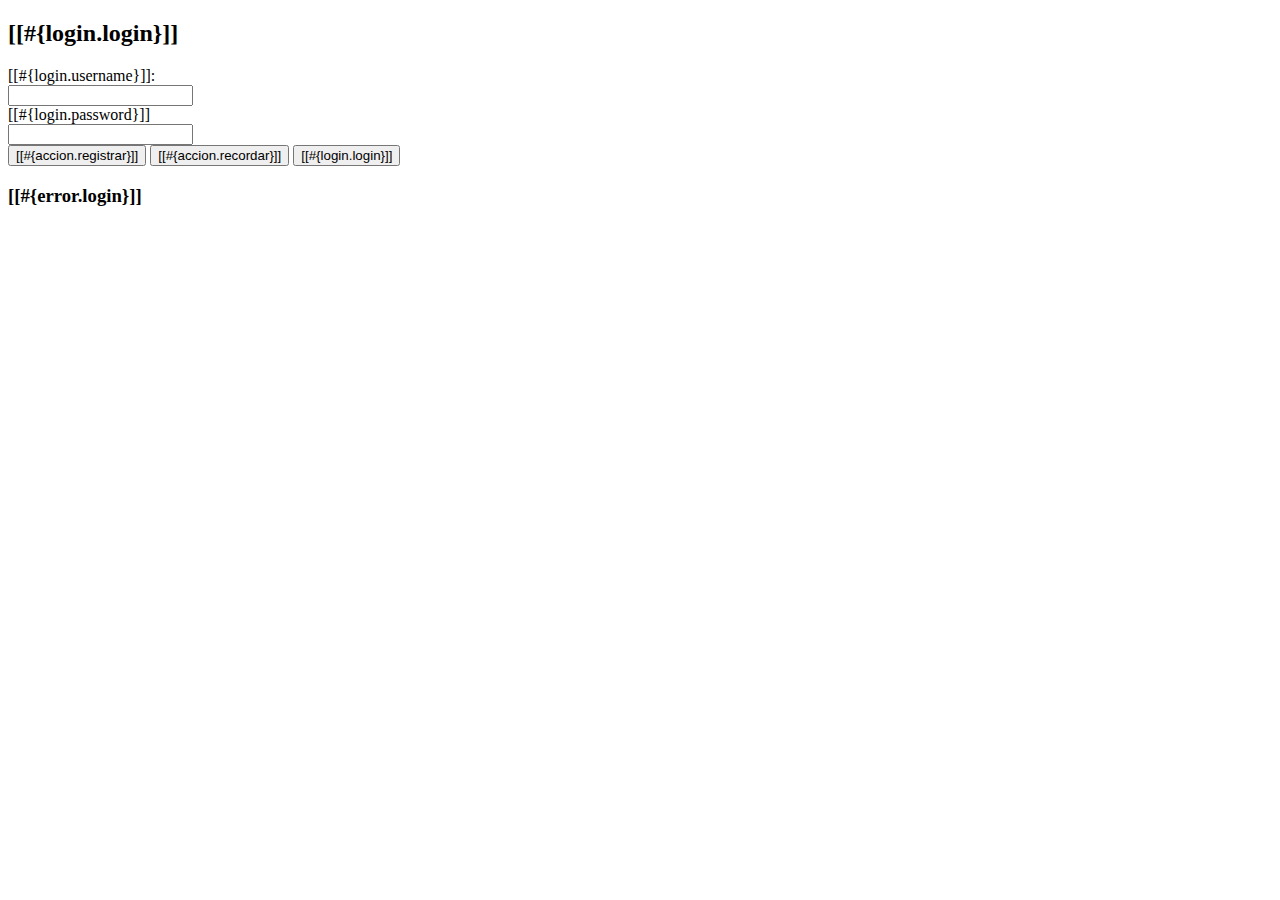
<file: target/classes/templates/login.html>
<!DOCTYPE html>
<html xmlns="http://www.w3.org/1999/xhtml"
      xmlns:th="http://wwww.thymeleaf.org"
      xmlns:sec="http://www.thymeleaf.org/thymeleaf-extras-springsecurity6">
   
    <head th:replace="~{layout/plantilla :: head}">
        <title>TechShop</title>
        <meta charset="UTF-8"/>
    </head>
    <body>
        <header th:replace="~{layout/plantilla :: header}"/>
        <div class="container my-5">
            <div class="row align-items-center"> 
                <div class="col-md-3"></div>
                <div class="col-md-6">
                    <div class="card">
                        <div class="card-header bg-success"><h2>[[#{login.login}]]</h2></div>
                        <div class="card-body">
                            <form method="POST" th:action="@{/login}">
                                <div class="form-group row my-3">
                                    <label class="col-md-5 my-auto" for="username"><i class="fas fa-user-lock"></i>[[#{login.username}]]:</label>
                                    <div class="col-md-7 my-auto">
                                        <input class="form-control" type="text" name="username" id="username"/></div></div>
                                <div class="form-group row my-3">
                                    <label class="col-md-5 my-auto" for="password"><i class="fas fa-key"></i>[[#{login.password}]]</label>
                                    <div class="col-md-7 my-auto"><input class="form-control" type="password" name="password" id="password"/></div></div>
                                <div class="card-footer col text-center">
                                    <button class="btn btn-primary" >
                                        <a th:href="@{/registro/nuevo}" class="btn"><i class="fas fa-user-plus"></i> [[#{accion.registrar}]]</a></button>
                                    <button class="btn btn-info" >                                        
                                        <a th:href="@{/registro/recordar}" class="btn"><i class="fas fa-envelope"></i> [[#{accion.recordar}]]</a></button>
                                    <button class="btn btn-success" type="submit">
                                        <span class="btn"><i class="fas fa-sign-in-alt"></i>
                                            [[#{login.login}]]</span></button>
                                </div>
                            </form>                            
                        </div>
                    </div>
                    <div th:if="${param.error != null}">
                        <h3>[[#{error.login}]]</h3>
                    </div>
                </div>
            </div>           
        </div>
        <footer th:replace="~{layout/plantilla :: footer}"/>
    </body>
</html>
</file>
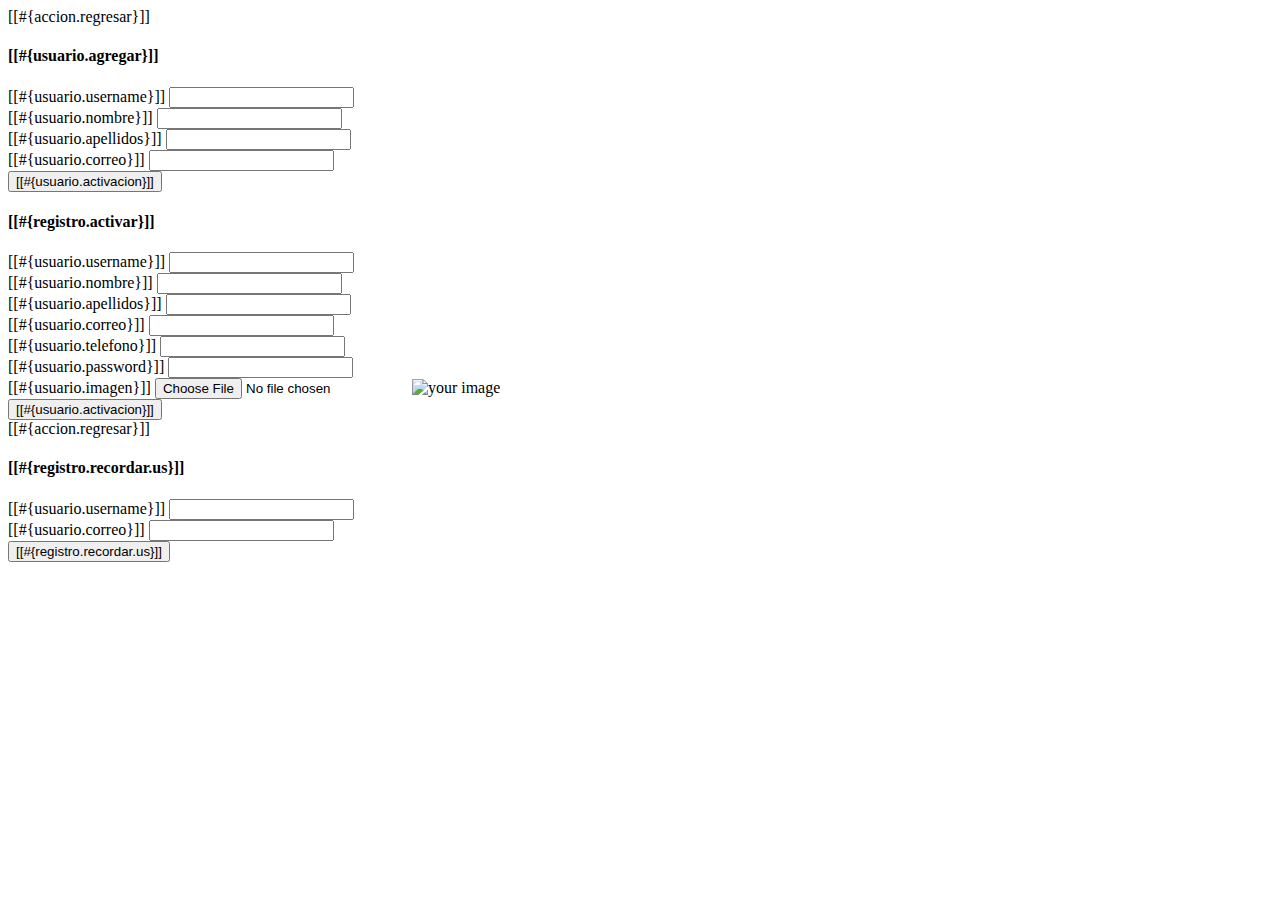
<file: target/classes/templates/registro/fragmentos.html>
<!DOCTYPE html>
<html xmlns="http://www.w3.org/1999/xhtml"
      xmlns:th="http://www.thymeleaf.org"
      xmlns:sec="http://www.thymeleaf.org/thymeleaf-extras-springsecurity6">
    <head th:replace="~{layout/plantilla :: head}">
        <title>TechShop</title>
    </head>
    <body>
        <!-- 1 Fragmento que se utiliza en la página para regresar -->
        <section th:fragment="nuevoUsuario">
            <div class="row py-2 justify-content-center">
                <div class="col-md-3">
                    <section>
                        <div class="col-md-4 d-grid">
                            <a th:href="@{/login}" class="btn btn-primary">
                                <i class="fas fa-arrow-left"></i> [[#{accion.regresar}]]
                            </a>
                        </div>
                    </section>
                </div>
            <div class="row py-2 justify-content-center">
                <div class="col-md-3">
                    <form method="POST" th:action="@{/registro/crearUsuario}" th:object="${usuario}" class="was-validated">
                        <div class="card">
                            <div class="card-header">
                                <h4>[[#{usuario.agregar}]]</h4>
                            </div>
                            <div class="card-body">
                                <div class="mb-3">
                                    <label for="username">[[#{usuario.username}]]</label>
                                    <input type="text" class="form-control" name="username" th:field="*{username}" required="true"/></div>
                                <div class="mb-3">
                                    <label for="nombre">[[#{usuario.nombre}]]</label>
                                    <input type="text" class="form-control" name="nombre" th:field="*{nombre}" required="true"/></div>
                                <div class="mb-3">
                                    <label for="apellidos">[[#{usuario.apellidos}]]</label>
                                    <input type="text" class="form-control" name="apellidos" th:field="*{apellidos}"
                                           required="true"/></div>
                                <div class="mb-3">
                                    <label for="email">[[#{usuario.correo}]]</label>
                                    <input type="email" class="form-control" 
                                           name="correo" th:field="*{correo}"
                                           required="true"/></div></div>
                            <div class="card-footer text-end">                                                
                                <button type="submit" class="btn btn-success">
                                    <i class="fas fa-envelope"></i> [[#{usuario.activacion}]]
                                </button></div>
                        </div>
                    </form>
                </div>
            </div>
        </section>

        <!-- 2 Fragmento que se utiliza activar un usuario -->
        <section th:fragment="activarUsuario">
            <div class="row py-2 justify-content-center">
                <div class="col-md-3">
                    <form method="POST" th:action="@{/registro/activar}" th:object="${usuario}" class="was-validated" enctype="multipart/form-data">
                        <input type="hidden" name="idUsuario" th:field="*{idUsuario}"/>
                        <div class="card">
                            <div class="card-header align-items-center">
                                <h4>[[#{registro.activar}]]</h4>
                            </div>
                            <div class="card-body">
                                <div class="mb-3">
                                    <label for="username">[[#{usuario.username}]]</label>
                                    <input type="text" class="form-control" name="username" th:field="*{username}" required="true"/></div>
                                <div class="mb-3">
                                    <label for="nombre">[[#{usuario.nombre}]]</label>
                                    <input type="text" class="form-control" name="nombre" th:field="*{nombre}" required="true"/></div>
                                <div class="mb-3">
                                    <label for="apellidos">[[#{usuario.apellidos}]]</label>
                                    <input type="text" class="form-control" name="apellidos" th:field="*{apellidos}" required="true"/></div>
                                <div class="mb-3">
                                    <label for="email">[[#{usuario.correo}]]</label>
                                    <input type="email" class="form-control" name="correo" th:field="*{correo}" required="true"/></div>
                                <div class="mb-3">
                                    <label for="telefono">[[#{usuario.telefono}]]</label>
                                    <input type="tel" class="form-control" name="telefono" th:field="*{telefono}"/></div>
                                <div class="mb-3">
                                    <label for="password">[[#{usuario.password}]]</label>
                                    <input type="password" class="form-control" name="password" th:field="*{password}"/></div>
                                <div class="mb-3">
                                    <label for="imagen">[[#{usuario.imagen}]]</label>
                                    <input class="form-control" type="file" name="imagenFile" onchange="readURL(this);" />
                                    <img id="blah" th:src="@{${usuario.rutaImagen}}" alt="your image" height="200"/>
                                </div>                                                
                            </div>
                            <div class="card-footer align-items-center">
                                <button type="submit" class="btn btn-success">
                                    <i class="fas fa-check"></i> [[#{usuario.activacion}]]
                                </button>
                            </div>
                        </div>
                    </form>
                </div>
            </div>
        </section>

        <!-- 3 Fragmento que se utiliza recordar un usuario -->
        <section th:fragment="recordarUsuario">
            <div class="row py-2 justify-content-center">
                <div class="col-md-3">
                    <section>
                        <div class="col-md-4 d-grid">
                            <a th:href="@{/login}" class="btn btn-primary">
                                <i class="fas fa-arrow-left"></i> [[#{accion.regresar}]]
                            </a>
                        </div>
                    </section>
                </div>
            </div>
            <div class="row py-2 justify-content-center">
                <div class="col-md-3">
                    <form method="POST"
                          th:action="@{/registro/recordarUsuario}" th:object="${usuario}"
                          class="was-validated">
                        <div class="card">
                            <div class="card-header">
                                <h4>[[#{registro.recordar.us}]]</h4>
                            </div>
                            <div class="card-body">
                                <div class="mb-3">
                                    <label for="username">[[#{usuario.username}]]</label>
                                    <input type="text" class="form-control" name="username" th:field="*{username}"/></div>                                                
                                <div class="mb-3">
                                    <label for="email">[[#{usuario.correo}]]</label>
                                    <input type="email" class="form-control" name="correo" th:field="*{correo}"/></div>
                            </div>
                            <div class="card-footer text-end">                                                
                                <button type="submit" class="btn btn-success">
                                    <i class="fas fa-address-card"></i> [[#{registro.recordar.us}]]
                                </button>
                            </div>
                        </div>
                    </form>
                </div>
            </div>
        </section>
    </body>
</html>
</file>
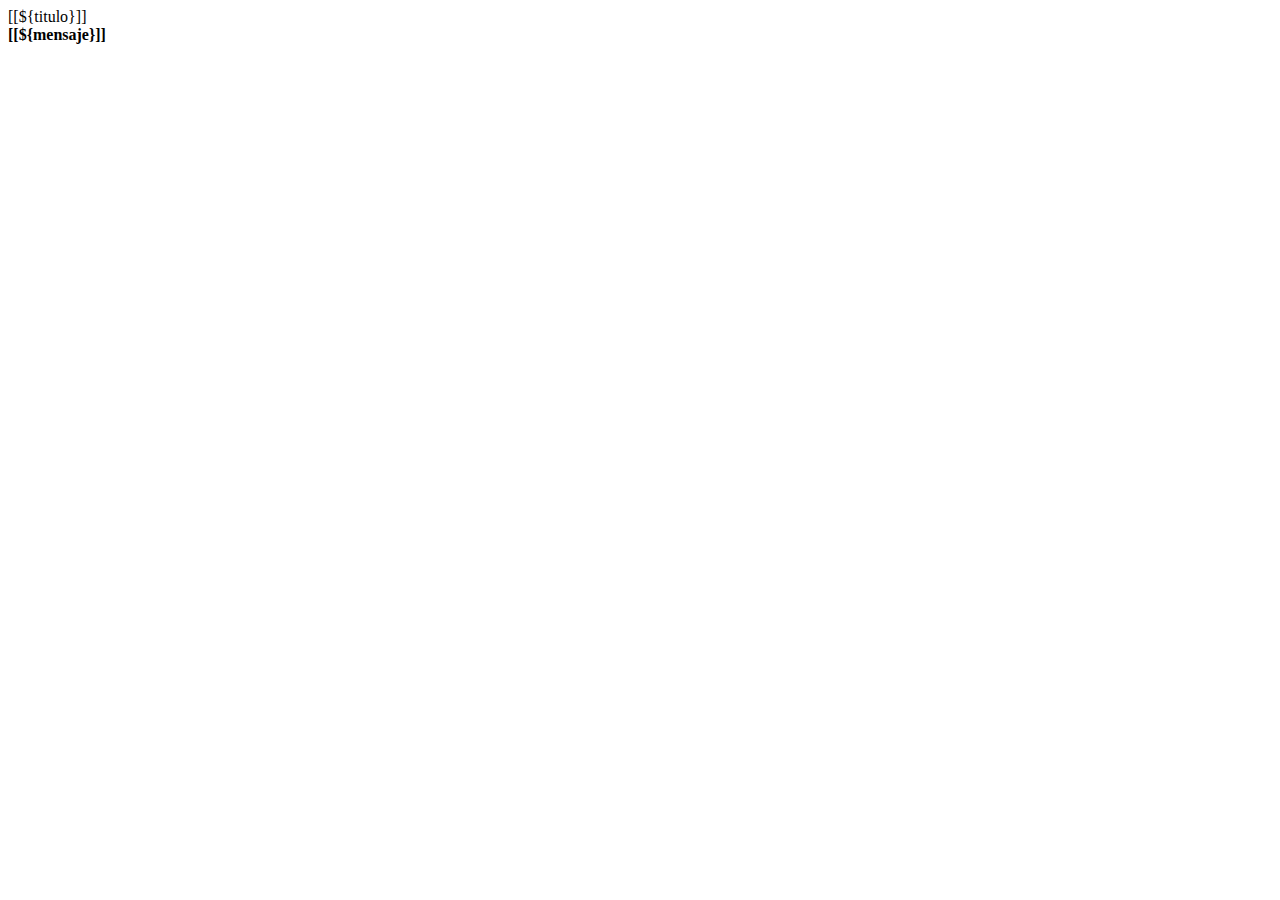
<file: target/classes/templates/registro/salida.html>
<!DOCTYPE html>
<html xmlns:th="http://www.thymeleaf.org"
      xmlns="http://www.w3.org/1999/xhtml"
      xmlns:sec="http://www.thymeleaf.org/thymeleaf-extras-springsecurity6">
    <head th:replace="~{layout/plantilla :: head}">
        <title>TechShop</title>        
    </head>
    <body>
        <header th:replace="~{layout/plantilla :: header}"/>
        <div class="row py-2 justify-content-center">
            <div class="col-md-3">
                <div class="card">
                    <div class="card-header align-items-center">
                        [[${titulo}]]
                    </div>
                    <div class="card-body">
                        <strong>[[${mensaje}]]</strong>
                    </div>
                </div>
            </div>
        </div>
        <footer th:replace="~{layout/plantilla :: footer}"/>
    </body>
</html>
</file>
